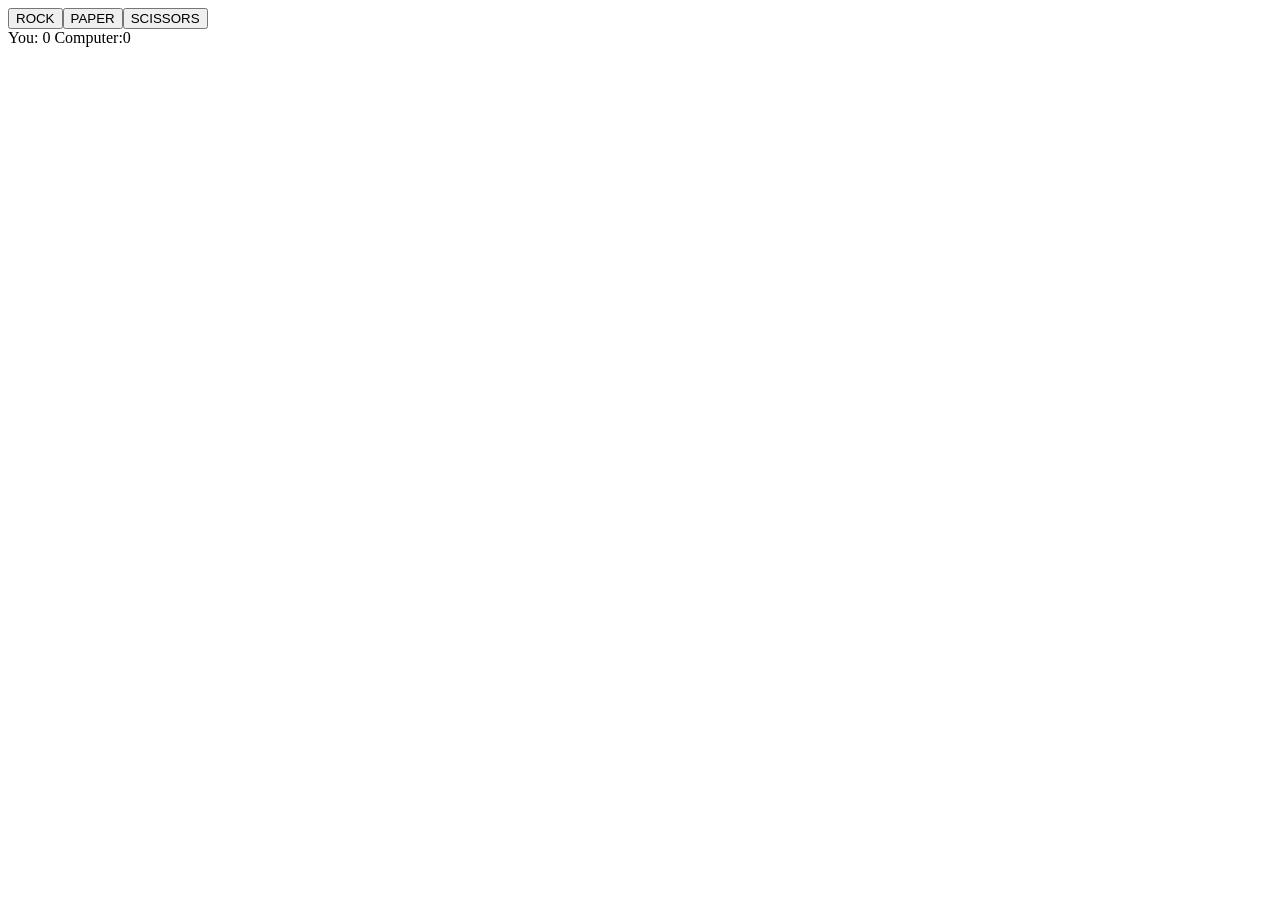
<file: RockPaperScissors/index.html>
<!DOCTYPE html>
<html lang="en">
<head>
    <meta charset="UTF-8">
    <meta name="viewport" content="width=device-width, initial-scale=1.0">
    <title>Rock Paper Scissors</title>
    <script src="scripts.js" defer></script>
</head>
<body>
    <div></div>
    
</body>
</html>
</file>
